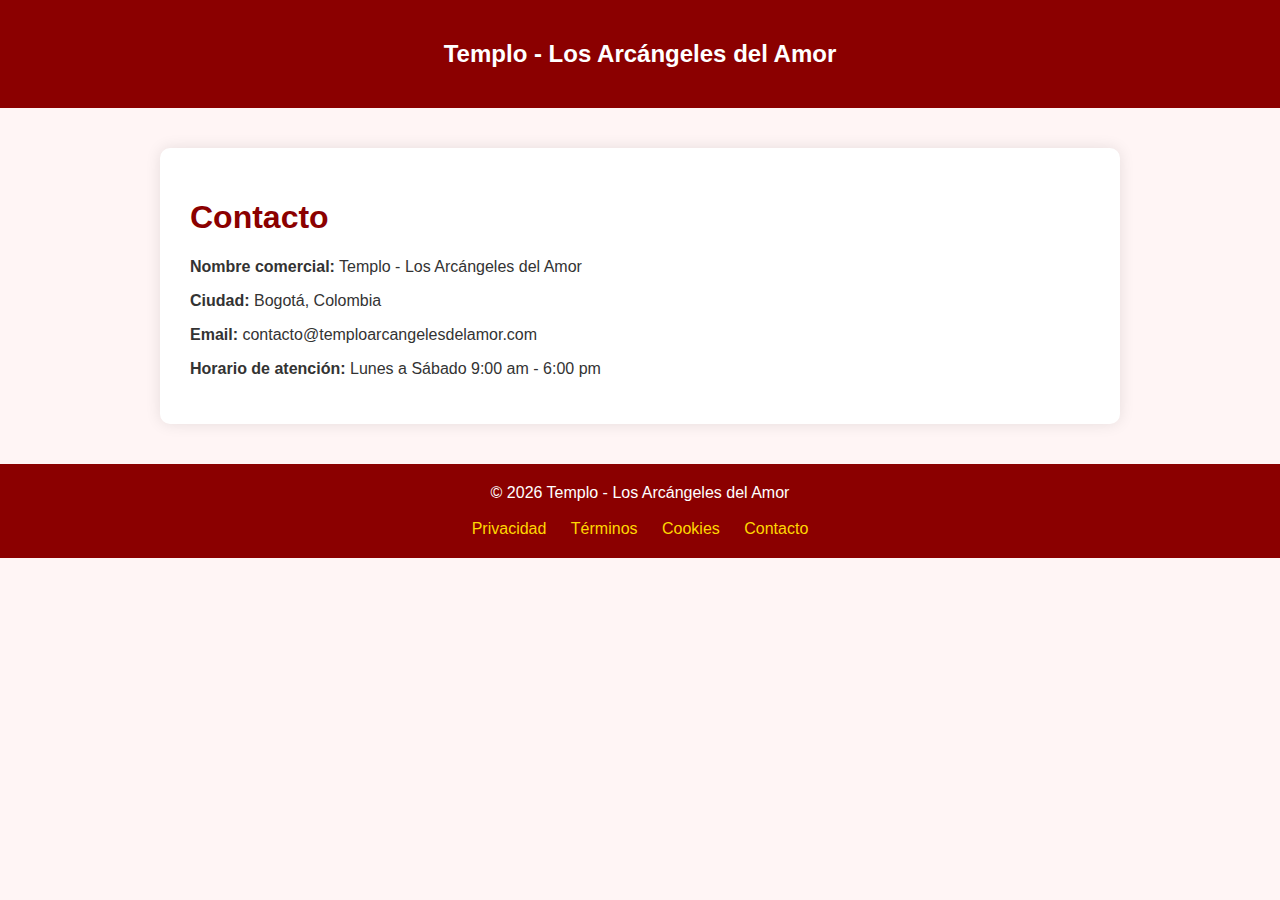
<file: contacto.html>
<!DOCTYPE html>
<html lang="es">
<head>
<meta charset="UTF-8">
<meta name="viewport" content="width=device-width, initial-scale=1.0">
<title>Templo - Los Arcángeles del Amor</title>

<style>
body{font-family: Arial, sans-serif;margin:0;background:#fff5f5;color:#333;}
header{background:#8B0000;color:white;padding:20px;text-align:center;}
.container{max-width:900px;margin:40px auto;padding:30px;background:white;border-radius:10px;box-shadow:0 0 15px rgba(0,0,0,0.1);}
h1{color:#8B0000;}
footer{text-align:center;padding:20px;background:#8B0000;color:white;margin-top:40px;}
footer a{color:#FFD700;margin:0 10px;text-decoration:none;}
</style>
</head>

<body>

<header>
<h2>Templo - Los Arcángeles del Amor</h2>
</header>

<div class="container">
<h1>Contacto</h1>

<p><strong>Nombre comercial:</strong> Templo - Los Arcángeles del Amor</p>
<p><strong>Ciudad:</strong> Bogotá, Colombia</p>
<p><strong>Email:</strong> contacto@temploarcangelesdelamor.com</p>
<p><strong>Horario de atención:</strong> Lunes a Sábado 9:00 am - 6:00 pm</p>
</div>

<footer>
© 2026 Templo - Los Arcángeles del Amor <br><br>
<a href="politica-privacidad.html">Privacidad</a>
<a href="terminos-condiciones.html">Términos</a>
<a href="cookies.html">Cookies</a>
<a href="contacto.html">Contacto</a>
</footer>

</body>
</html>
</file>
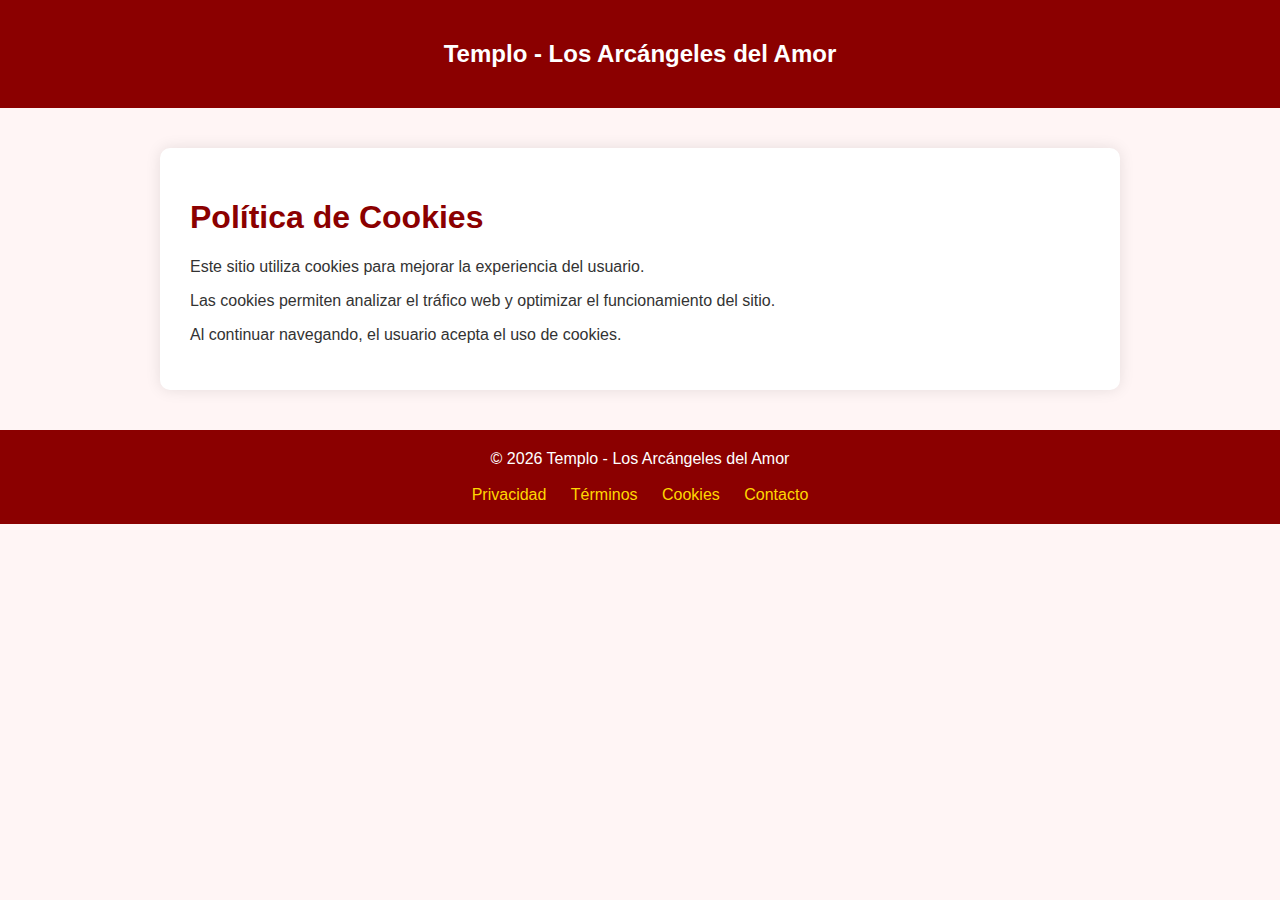
<file: cookies.html>
<!DOCTYPE html>
<html lang="es">
<head>
<meta charset="UTF-8">
<meta name="viewport" content="width=device-width, initial-scale=1.0">
<title>Templo - Los Arcángeles del Amor</title>

<style>
body{font-family: Arial, sans-serif;margin:0;background:#fff5f5;color:#333;}
header{background:#8B0000;color:white;padding:20px;text-align:center;}
.container{max-width:900px;margin:40px auto;padding:30px;background:white;border-radius:10px;box-shadow:0 0 15px rgba(0,0,0,0.1);}
h1{color:#8B0000;}
footer{text-align:center;padding:20px;background:#8B0000;color:white;margin-top:40px;}
footer a{color:#FFD700;margin:0 10px;text-decoration:none;}
</style>
</head>

<body>

<header>
<h2>Templo - Los Arcángeles del Amor</h2>
</header>

<div class="container">
<h1>Política de Cookies</h1>

<p>Este sitio utiliza cookies para mejorar la experiencia del usuario.</p>

<p>Las cookies permiten analizar el tráfico web y optimizar el funcionamiento del sitio.</p>

<p>Al continuar navegando, el usuario acepta el uso de cookies.</p>
</div>

<footer>
© 2026 Templo - Los Arcángeles del Amor <br><br>
<a href="politica-privacidad.html">Privacidad</a>
<a href="terminos-condiciones.html">Términos</a>
<a href="cookies.html">Cookies</a>
<a href="contacto.html">Contacto</a>
</footer>

</body>
</html>
</file>
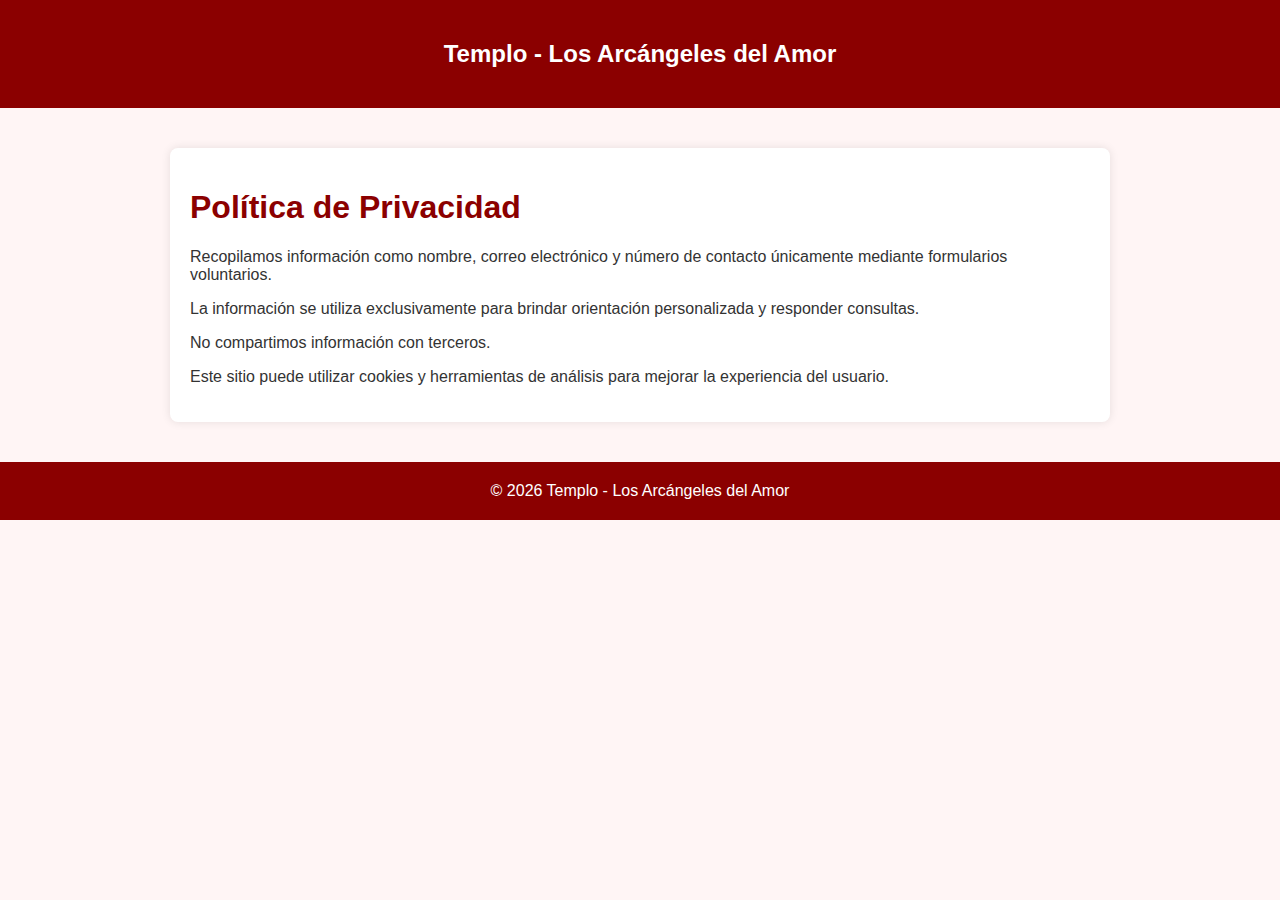
<file: politica-privacidad.html>
<!DOCTYPE html>
<html lang="es">
<head>
  <meta charset="UTF-8">
  <meta name="viewport" content="width=device-width, initial-scale=1.0">
  <title>Templo - Los Arcángeles del Amor</title>

  <style>
    body{
      font-family: Arial, sans-serif;
      margin:0;
      background:#fff5f5;
      color:#333;
    }
    header{
      background:#8B0000;
      color:white;
      padding:20px;
      text-align:center;
    }
    .container{
      max-width:900px;
      margin:40px auto;
      padding:20px;
      background:white;
      border-radius:8px;
      box-shadow:0 0 10px rgba(0,0,0,0.1);
    }
    h1{
      color:#8B0000;
    }
    footer{
      text-align:center;
      padding:20px;
      background:#8B0000;
      color:white;
      margin-top:40px;
    }
    a{
      color:#FFD700;
      text-decoration:none;
    }
  </style>
</head>

<body>

<header>
  <h2>Templo - Los Arcángeles del Amor</h2>
</header>

<div class="container">
  <h1>Política de Privacidad</h1>

  <p>Recopilamos información como nombre, correo electrónico y número de contacto únicamente mediante formularios voluntarios.</p>

  <p>La información se utiliza exclusivamente para brindar orientación personalizada y responder consultas.</p>

  <p>No compartimos información con terceros.</p>

  <p>Este sitio puede utilizar cookies y herramientas de análisis para mejorar la experiencia del usuario.</p>
</div>

<footer>
  © 2026 Templo - Los Arcángeles del Amor
</footer>

</body>
</html>
</file>
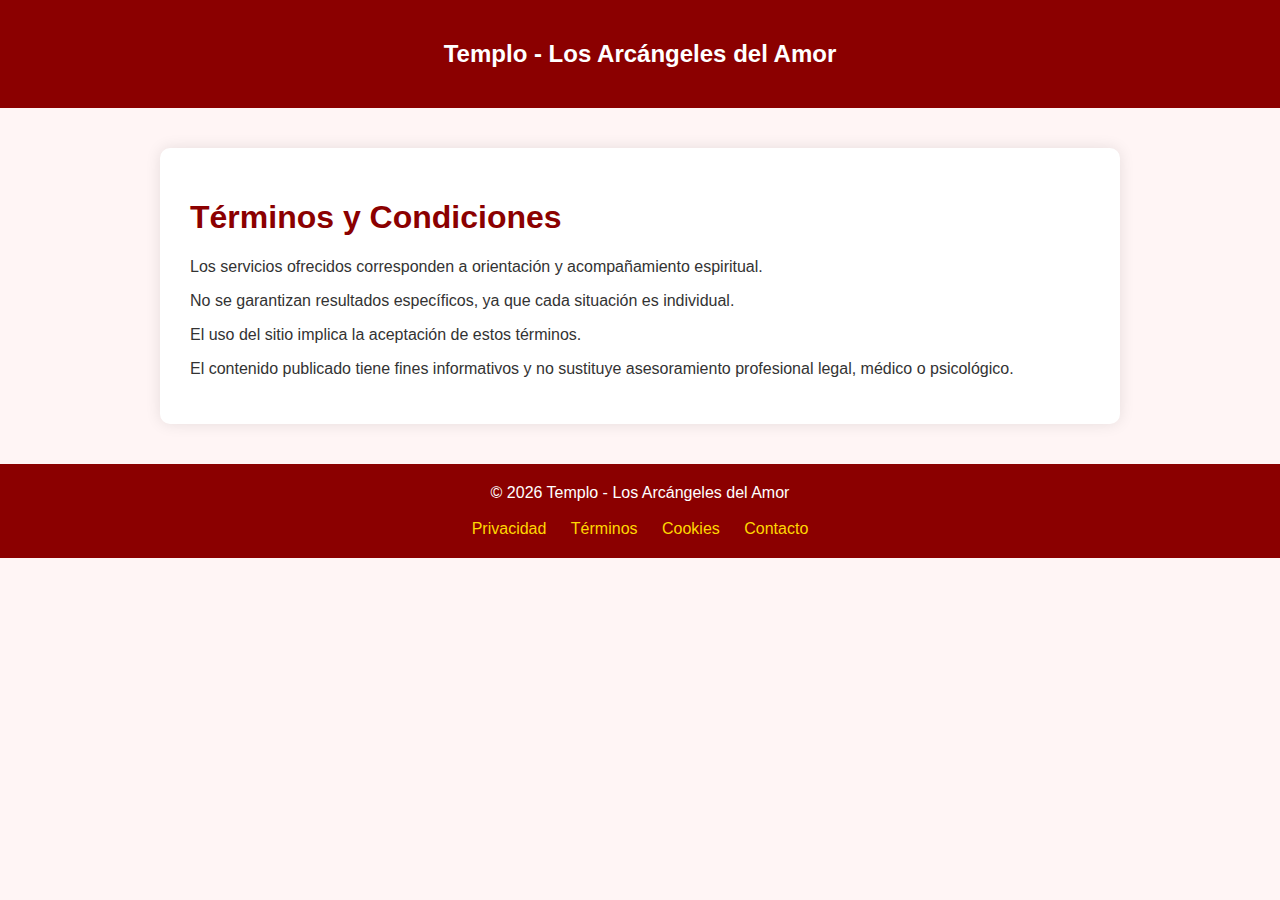
<file: terminos-condiciones.html>
<!DOCTYPE html>
<html lang="es">
<head>
<meta charset="UTF-8">
<meta name="viewport" content="width=device-width, initial-scale=1.0">
<title>Templo - Los Arcángeles del Amor</title>

<style>
body{font-family: Arial, sans-serif;margin:0;background:#fff5f5;color:#333;}
header{background:#8B0000;color:white;padding:20px;text-align:center;}
.container{max-width:900px;margin:40px auto;padding:30px;background:white;border-radius:10px;box-shadow:0 0 15px rgba(0,0,0,0.1);}
h1{color:#8B0000;}
footer{text-align:center;padding:20px;background:#8B0000;color:white;margin-top:40px;}
footer a{color:#FFD700;margin:0 10px;text-decoration:none;}
</style>
</head>

<body>

<header>
<h2>Templo - Los Arcángeles del Amor</h2>
</header>

<div class="container">
<h1>Términos y Condiciones</h1>

<p>Los servicios ofrecidos corresponden a orientación y acompañamiento espiritual.</p>

<p>No se garantizan resultados específicos, ya que cada situación es individual.</p>

<p>El uso del sitio implica la aceptación de estos términos.</p>

<p>El contenido publicado tiene fines informativos y no sustituye asesoramiento profesional legal, médico o psicológico.</p>
</div>

<footer>
© 2026 Templo - Los Arcángeles del Amor <br><br>
<a href="politica-privacidad.html">Privacidad</a>
<a href="terminos-condiciones.html">Términos</a>
<a href="cookies.html">Cookies</a>
<a href="contacto.html">Contacto</a>
</footer>

</body>
</html>
</file>
